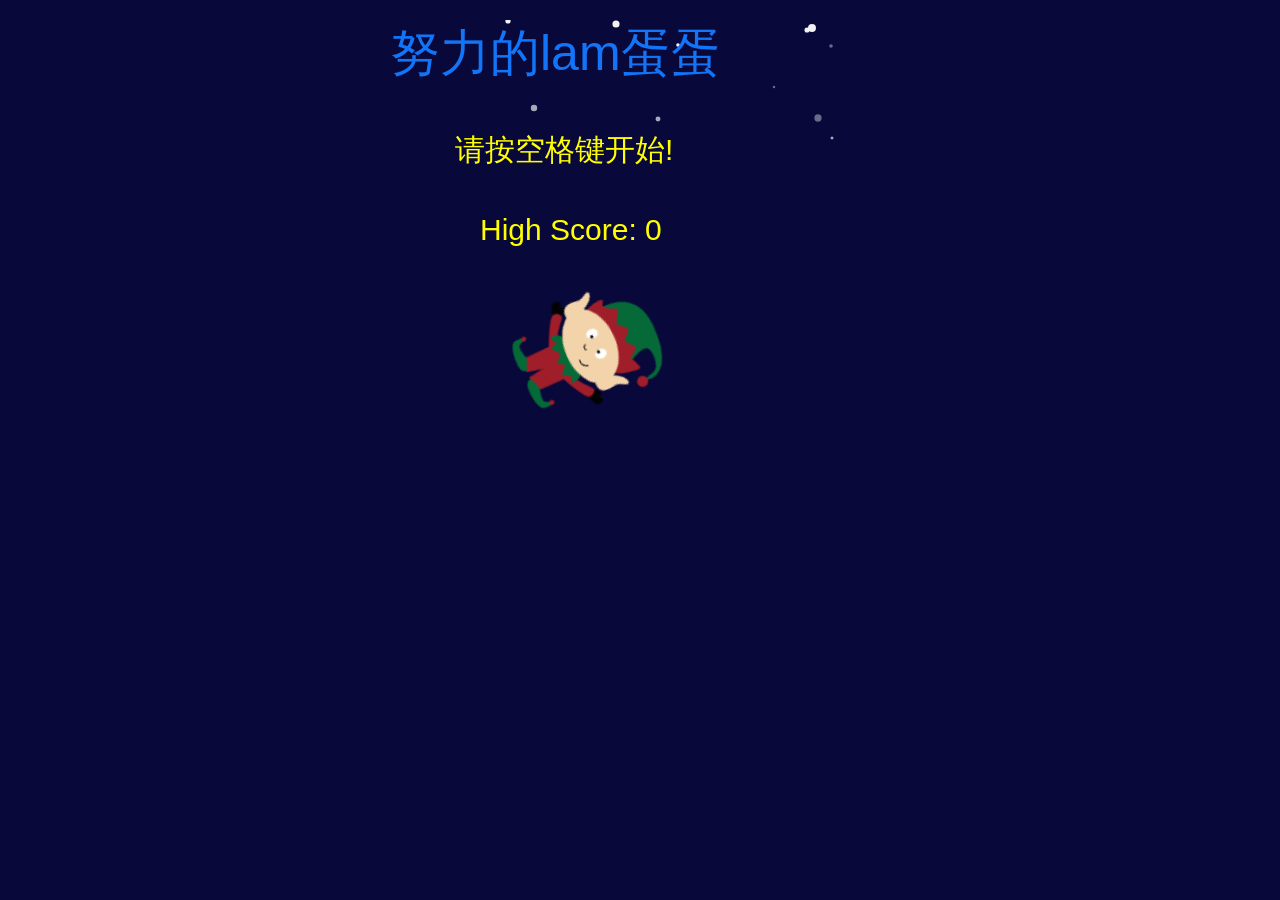
<file: index.html>
<!DOCTYPE html>
<html lang="en">

<head>
    <meta charset="UTF-8">
    <title>Elf Gift Catch</title>

    <link rel="stylesheet" href="css/style.css">

</head>

<body>

    <div id="wrapper">

        <canvas id="canvas" width="450" height="540"></canvas>

    </div>

    <div style="display:none">
        <img id="elf" width="200" height="200" src='[data-uri]'
        />

        <img id="green_gift" width="40" height="40" src='[data-uri]'
        />

        <img id="red_gift" width="40" height="40" src='[data-uri]'
        />

        <img id="blue_gift" width="40" height="40" src='[data-uri]'
        />

        <img id="bomb" width="40" height="40" src='[data-uri]'
        />

        <img id="bang" width="40" height="40" src='[data-uri]'
        />

    </div>

    <script src="js/script.js"></script>

</body>

</html>
</file>
<file: css/style.css>
body {
    background: rgb(8, 8, 58);
    margin: 0;
}

#wrapper {
    width: 500px;
    margin-left: auto;
    margin-right: auto;
    margin-top: 20px;
}
</file>
